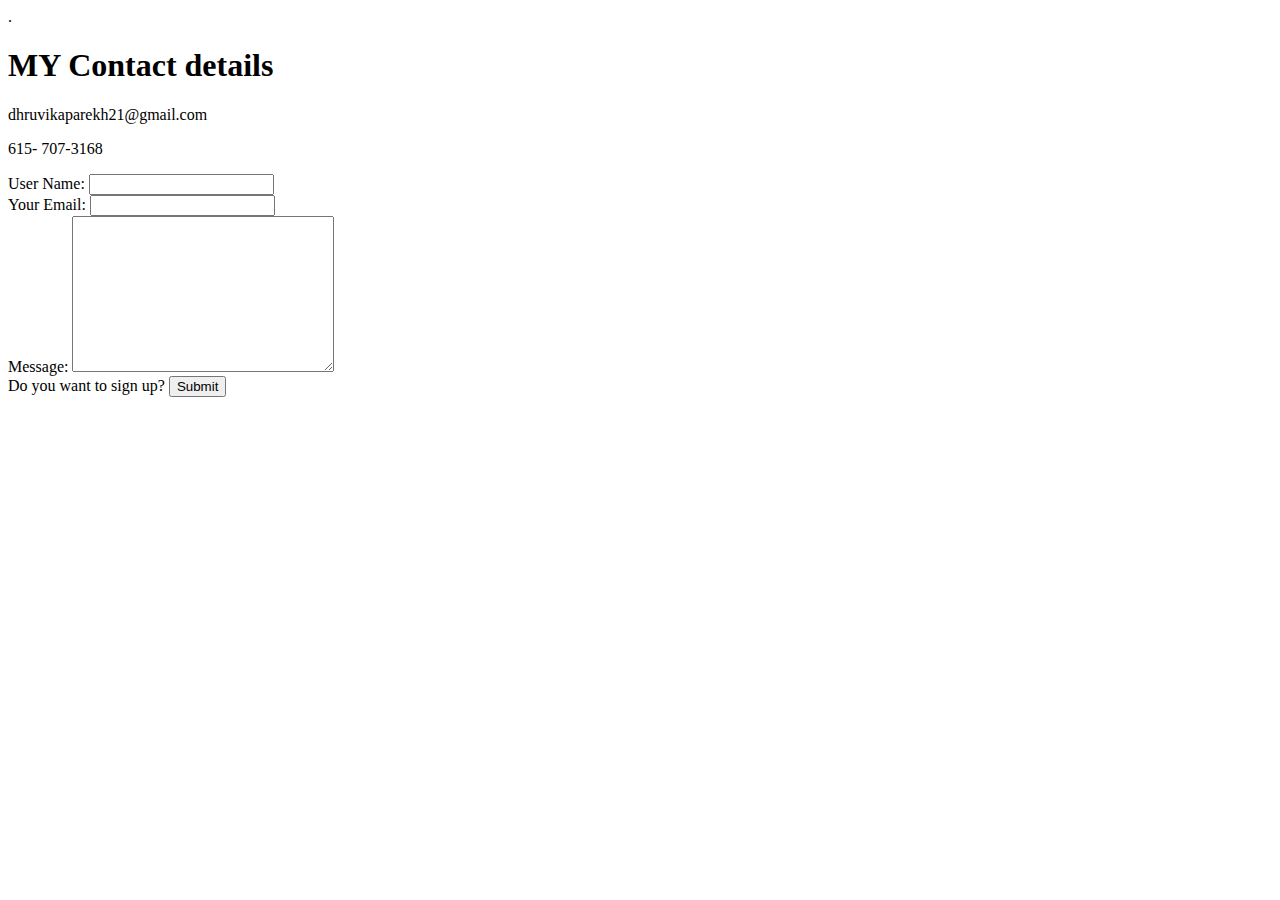
<file: contact-me.html>
.<!DOCTYPE html>
<html lang="en" dir="ltr">
  <head>
    <meta charset="utf-8">
    <title></title>
  </head>
  <body>
    <h1>MY Contact details</h1>
    <p>dhruvikaparekh21@gmail.com </p>
    <p>615- 707-3168</p>
<form action="mailto:dhruvikaparekh21@gmail.com" method="post" enctype="text/plain">
  <label>User Name:</label>
  <input type ="text" name ="" value="" /><br />
  <label>Your Email:</label>
  <input type ="email" name ="" value=""  /><br />
  <label>Message:</label>
  <textarea name ="name" rows="10" cols="30"></textarea><br />
  <label>Do you want to sign up?</label>
    <input type ="submit" name ="" >
</form>
  </body>
</html>
</file>
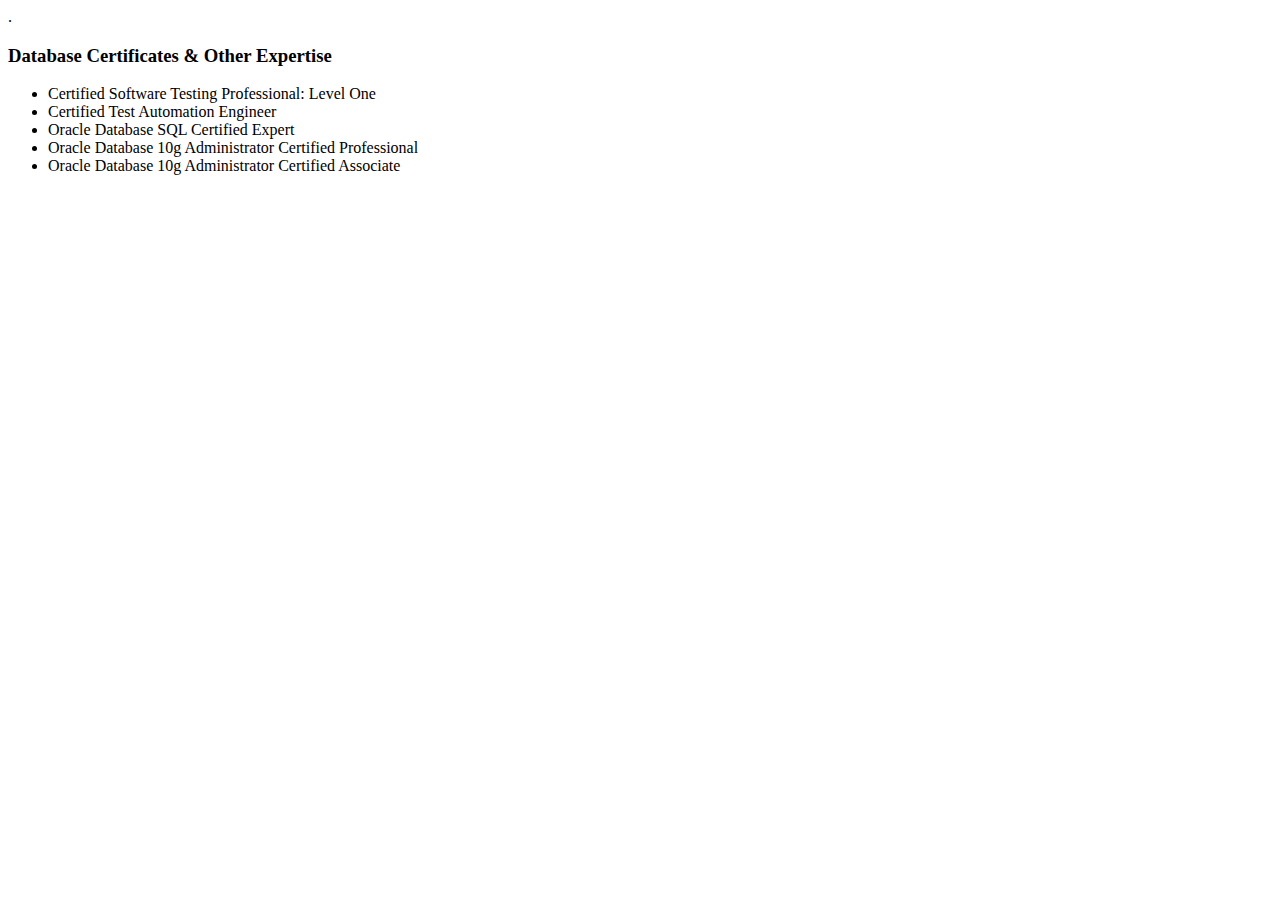
<file: education.html>
.<!DOCTYPE html>
<html lang="en" dir="ltr">
  <head>
    <meta charset="utf-8">
    <title></title>
  </head>
  <body>
    <h3>Database Certificates & Other Expertise</h3>
    <ul>

      <li>Certified Software Testing Professional: Level One</li>
      <li>Certified Test Automation Engineer </li>
      <li>Oracle Database SQL Certified Expert</li>
      <li>Oracle Database 10g Administrator Certified Professional</li>
      <li>Oracle Database 10g Administrator Certified Associate</li>


    </ul>

  </body>
</html>
</file>
